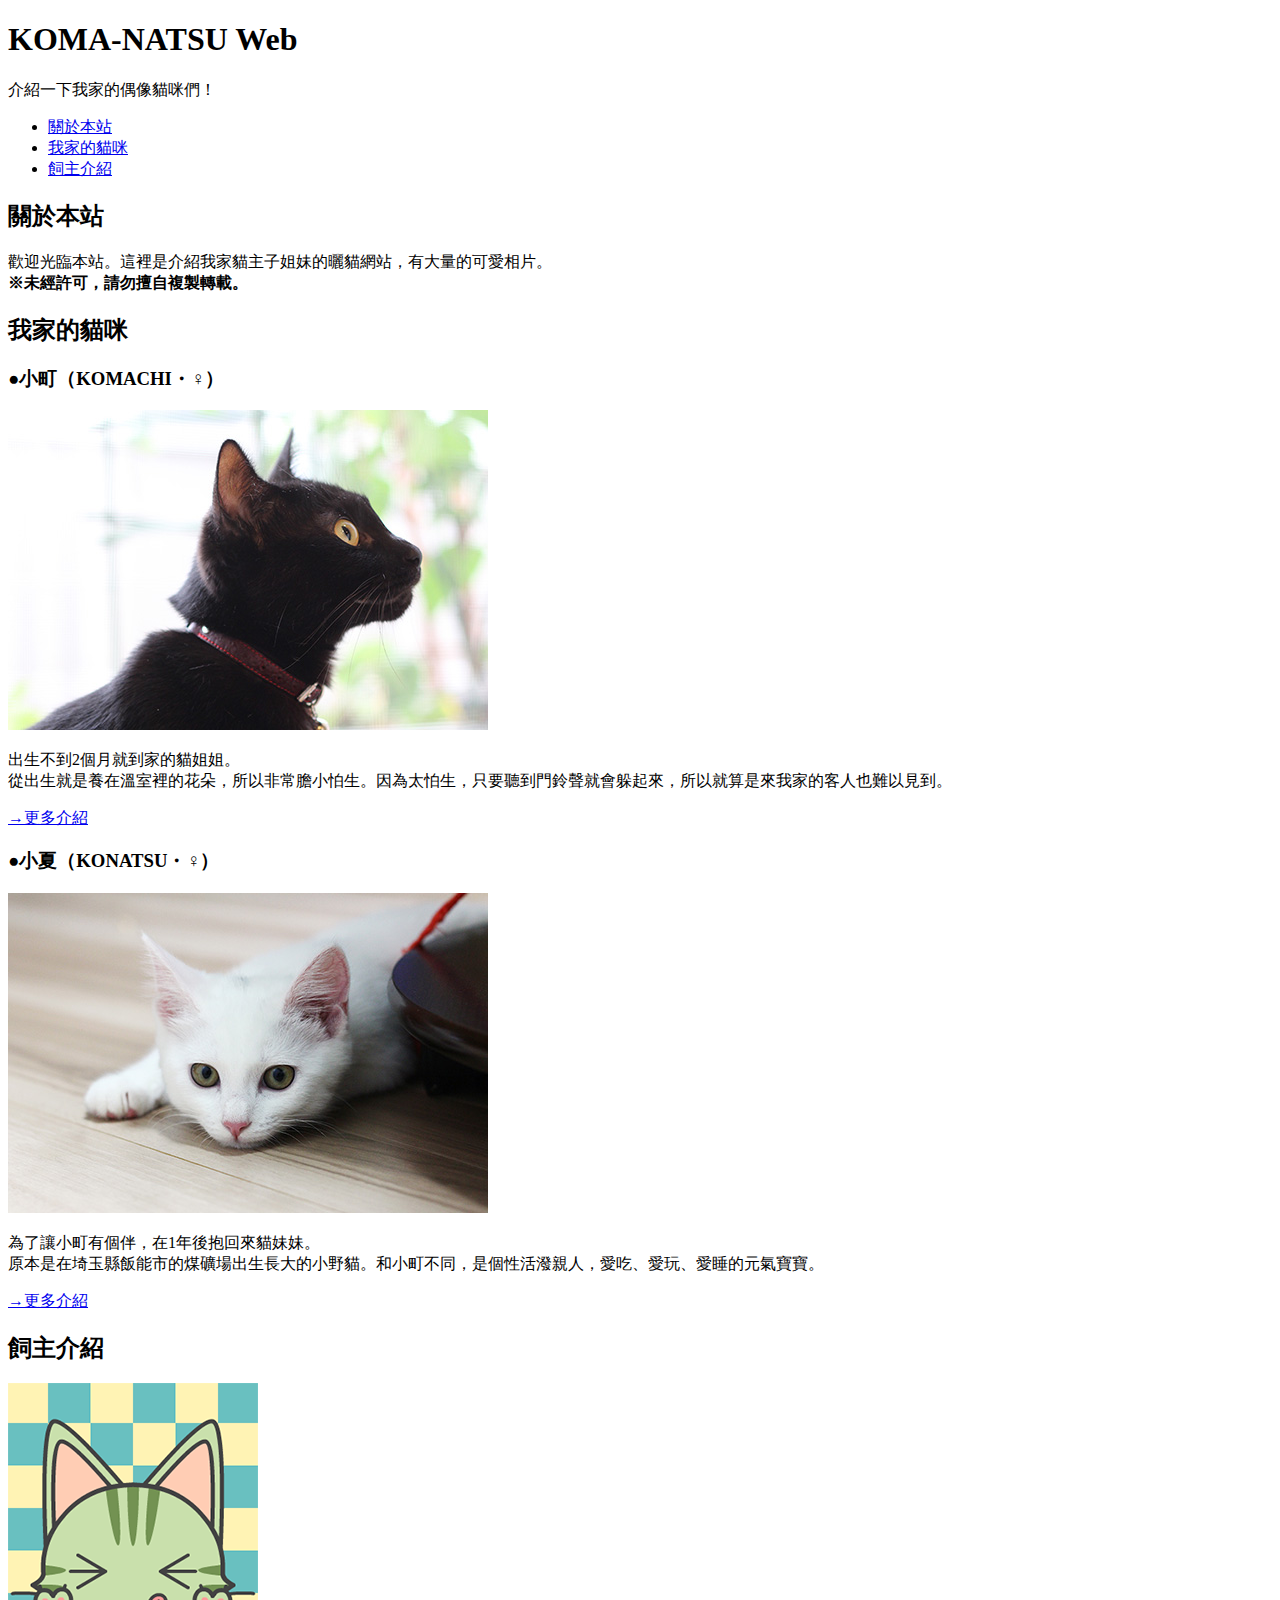
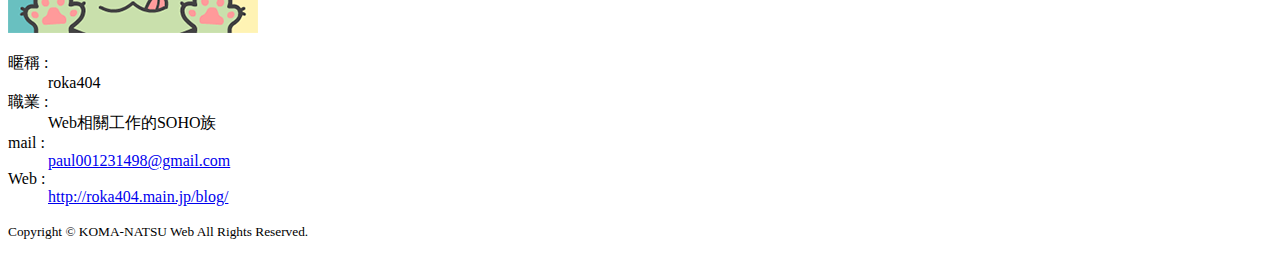
<file: w20230413/index.html>
<!DOCTYPE html>
<html lang="en">

<head>
    <meta charset="UTF-8">
    <meta http-equiv="X-UA-Compatible" content="IE=edge">
    <meta name="viewport" content="width=device-width, initial-scale=1.0">
    <title>111111138 林奕廷</title>
    <meta name="keywords" content="">
    <meta name="description" content="">
    <link rel="shortcut icon" href="img/avatar.png" type="image/x-icon">
</head>

<body>
    <header>
        <h1>KOMA-NATSU Web</h1>
        <p>介紹一下我家的偶像貓咪們！</p>
    </header>
    <nav>
        <ul>
            <li><a href="#intro">關於本站</a></li>
            <li><a href="#cats">我家的貓咪</a></li>
            <li><a href="#profile">飼主介紹</a></li>
        </ul>
    </nav>
    <main>
        <section id="intro">
            <h2>關於本站</h2>
            <p>歡迎光臨本站。這裡是介紹我家貓主子姐妹的曬貓網站，有大量的可愛相片。<br>
                <strong>※未經許可，請勿擅自複製轉載。</strong>
            </p>
        </section>

        <section id="cats">
            <h2>我家的貓咪</h2>
            <section>
                <h3>●小町（KOMACHI・♀）</h3>
                <img src="img/komachi.jpg" alt="小町" width="480" height="320">
                <p>出生不到2個月就到家的貓姐姐。<br>
                    從出生就是養在溫室裡的花朵，所以非常膽小怕生。因為太怕生，只要聽到門鈴聲就會躲起來，所以就算是來我家的客人也難以見到。</p>
                <p><a href="cats/komachi.html">→更多介紹</a></p>
            </section>

            <section>
                <h3>●小夏（KONATSU・♀）</h3>
                <img src="img/konatsu.jpg" alt="小夏" width="480" height="320">
                <p>為了讓小町有個伴，在1年後抱回來貓妹妹。<br>
                    原本是在埼玉縣飯能市的煤礦場出生長大的小野貓。和小町不同，是個性活潑親人，愛吃、愛玩、愛睡的元氣寶寶。</p>
                <p><a href="cats/konatsu.html">→更多介紹</a></p>
            </section>

        </section>

        <section id="profile">
            <h2>飼主介紹</h2>
            <img src="img/avatar.png" alt="飼主" width="250" height="250">
            <dl>
                <dt>暱稱 :</dt>
                <dd>roka404</dd>
                <dt>職業 :</dt>
                <dd>Web相關工作的SOHO族</dd>
                <dt>mail :</dt>
                <dd><a href="mailto:paul001231498@gmail.com">paul001231498@gmail.com</a></dd>
                <dt>Web :</dt>
                <dd><a href="http://roka404.main.jp/blog/" target="_blank">http://roka404.main.jp/blog/</a></dd>
            </dl>
        </section>
    </main>
    <footer>
        <p><small>Copyright © KOMA-NATSU Web All Rights Reserved.</small></p>
    </footer>

</body>

</html>
</file>
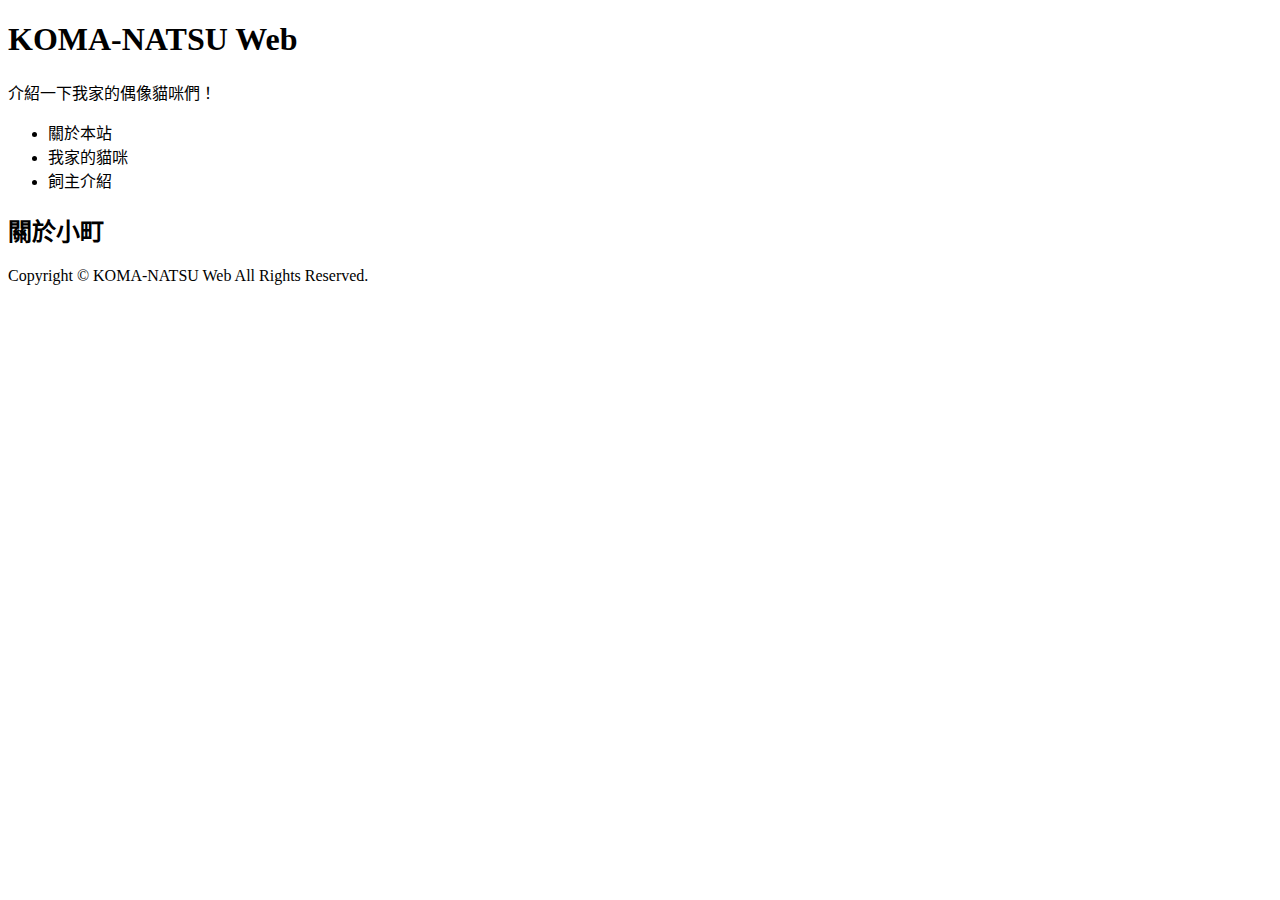
<file: w20230413/cats/komachi.html>
<!doctype html>
<html lang="zh-TW">
<head>
<meta charset="UTF-8">
<title>關於小町 | KOMA-NATSU Web</title>
<meta name="keywords" content="貓咪,喵咪,喵星人,貓咪介紹,曬貓">
<meta name="description" content="介紹我家的貓咪們！還有大量可愛的貓照片。">
</head>

<body>
<header>
  <h1>KOMA-NATSU Web</h1>
  <p>介紹一下我家的偶像貓咪們！</p>
</header>

<nav>
  <ul>
    <li>關於本站</li>
    <li>我家的貓咪</li>
    <li>飼主介紹</li>
  </ul>
</nav>

<main>

<section>
  <h2>關於小町</h2>
</section>

</main>

<footer>
  <p>Copyright © KOMA-NATSU Web All Rights Reserved.</p>
</footer>

</body>
</html>
</file>
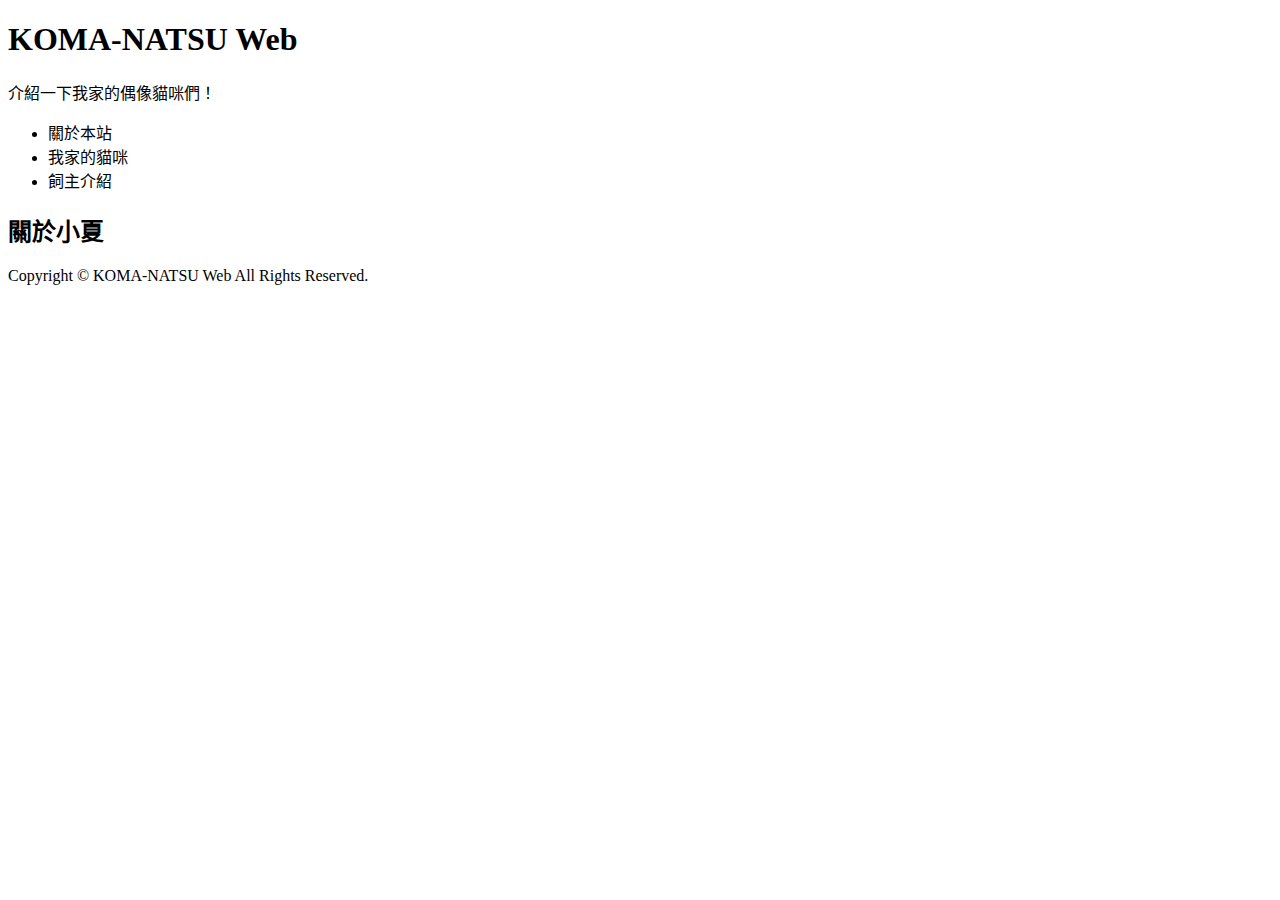
<file: w20230413/cats/konatsu.html>
<!doctype html>
<html lang="zh-TW">
<head>
<meta charset="UTF-8">
<title>關於小夏 | KOMA-NATSU Web</title>
<meta name="keywords" content="貓咪,喵咪,喵星人,貓咪介紹,曬貓">
<meta name="description" content="介紹我家的貓咪們！還有大量可愛的貓照片。">
</head>

<body>
<header>
  <h1>KOMA-NATSU Web</h1>
  <p>介紹一下我家的偶像貓咪們！</p>
</header>

<nav>
  <ul>
    <li>關於本站</li>
    <li>我家的貓咪</li>
    <li>飼主介紹</li>
  </ul>
</nav>

<main>

<section>
  <h2>關於小夏</h2>
</section>

</main>

<footer>
<p>Copyright © KOMA-NATSU Web All Rights Reserved.</p>
</footer>

</body>
</html>
</file>
